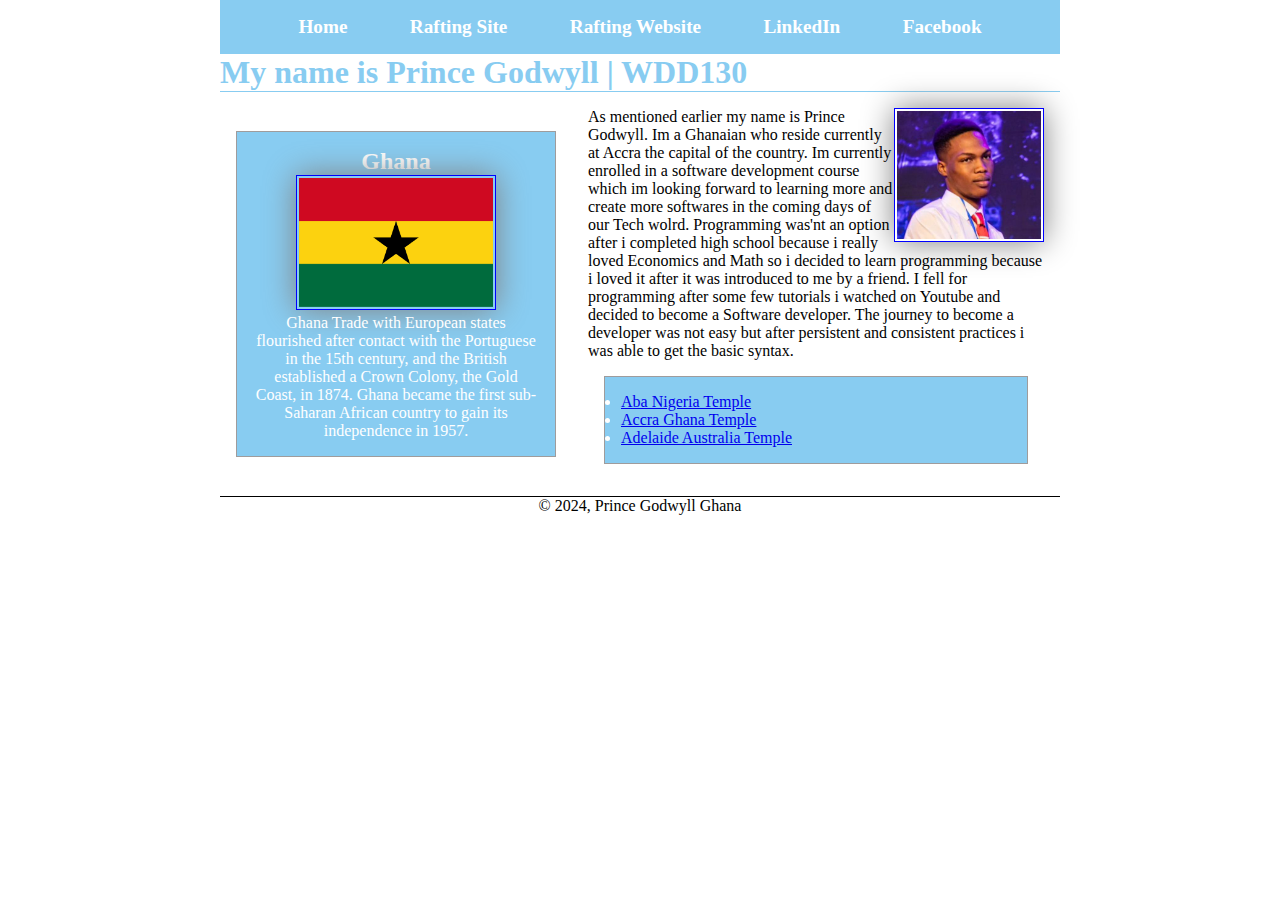
<file: index.html>
<!DOCTYPE html>
<html lang="en">
  <head>
    <meta name="author" content="Prince Godwyll" />
    <link rel="stylesheet" href="styles/styles.css" />
    <meta charset="UTF-8">
    <meta name="viewport" content="width=device-width, initial-scale=1.0" />
    <meta
      name="description"
      content="Prince Godwyll | Web fundamentals | Creating and structuring basic wesites"
    />

    <meta name="author" content="Prince Godwyll" />
    <title>Prince Godwyll WDD130</title>
  </head>
  <body>
    <header>
      <nav>
        <a href="#">Home</a>
        <a href="wwr/">Rafting Site</a>
        <a href=" ">Rafting Website</a>
        <a href="https://www.linkedin.com">LinkedIn</a>
        <a href="https://facebook.com">Facebook</a>
      </nav>
      <h1>My name is Prince Godwyll | WDD130</h1>
    </header>
    <div class="grid">
      <main>
        <!-- <p>My name is Prince Godwyll | WDD130</p> -->
        <img src="images/profile.jpg" alt="this is my profile" width="200" />
        <p>
          As mentioned earlier my name is Prince Godwyll. Im a Ghanaian who
          reside currently at Accra the capital of the country. Im currently
          enrolled in a software development course which im looking forward to
          learning more and create more softwares in the coming days of our Tech
          wolrd. Programming was'nt an option after i completed high school
          because i really loved Economics and Math so i decided to learn
          programming because i loved it after it was introduced to me by a
          friend. I fell for programming after some few tutorials i watched on
          Youtube and decided to become a Software developer. The journey to
          become a developer was not easy but after persistent and consistent
          practices i was able to get the basic syntax.
        </p>
        <ul class="box">
          <li>
            <a
              href="https://www.churchofjesuschrist.org/temples/details/aba-nigeria-temple?lang=eng"
              target="_blank"
              title="Aba Nigeria Temple"
              >Aba Nigeria Temple</a
            >
          </li>
          <li>
            <a
              href="https://www.churchofjesuschrist.org/temples/details/accra-ghana-temple?lang=eng"
              target="_blank"
              title="Accra Ghana Temple"
              >Accra Ghana Temple</a
            >
          </li>
          <li>
            <a
              href="https://www.churchofjesuschrist.org/temples/details/adelaide-australia-temple?lang=eng"
              target="_blank"
              title="Adelaide Australia Temple"
              >Adelaide Australia Temple</a
            >
          </li>
        </ul>
      </main>
      <aside class="box">
        <h2>Ghana</h2>
        <img
          src="images/ghana.png"
          alt="This picture represents my state or country"
        />
        <p>
          Ghana Trade with European states flourished after contact with the
          Portuguese in the 15th century, and the British established a Crown
          Colony, the Gold Coast, in 1874. Ghana became the first sub-Saharan
          African country to gain its independence in 1957. <br />
        </p>
      </aside>
    </div>
    <footer>
      <p>&copy; 2024, Prince Godwyll Ghana</p>
    </footer>
  </body>
  <!-- 01th July, 2024 -->
</html>
</file>
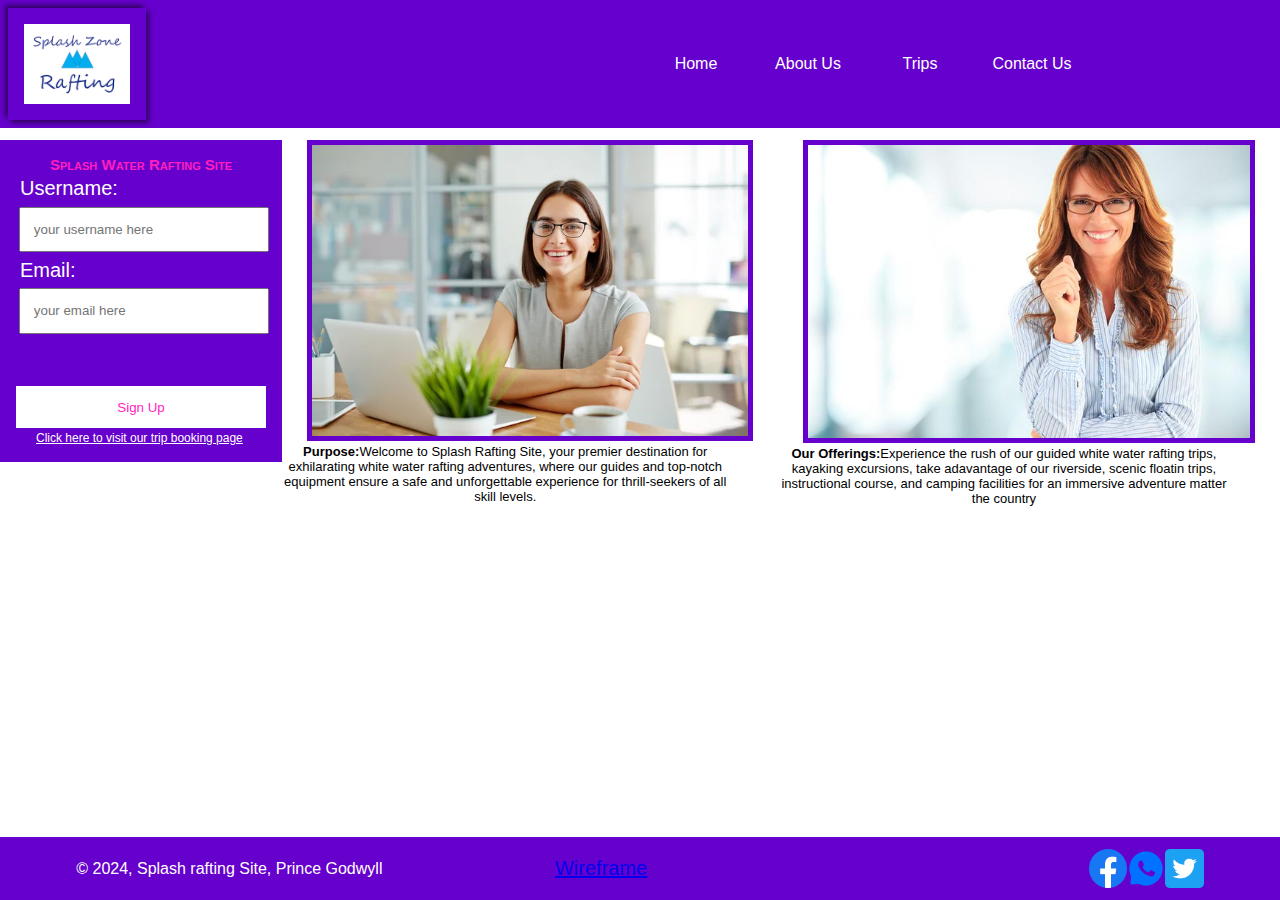
<file: wwr/index.html>
<!DOCTYPE html>
<html lang="en">
  <head>
    <meta charset="UTF-8">
    <meta name="viewport" content="width=device-width, initial-scale=1.0" />
    <meta
      name="description"
      content="Want to have experience with water rafting! Splash Water Rafting Is here for!"
    />

    <meta name="author" content="Prince Godwyll" />
    <title>Splash Rafting Site</title>
    <link rel="stylesheet" href="styles/rafting.css" />
  </head>
  <body>
      <header>
        <img src="images/logo.png" alt="page logo" />
        <nav>
          <a href="index.html">Home</a>
          <a href="about.html">About Us</a>
          <a href="trips.html">Trips</a>
          <a href="contact.html">Contact Us</a>
        </nav>
      </header> 
      <main>
          <!-- <img src="images/index.png" alt="background_image"> -->
          <div class="main_form">
          <form>
            <h1 class="form_head">Splash Water Rafting Site</h1>
            <label for="username">Username:</label>
            <input
              type="text"
              name="username"
              id="username"
              placeholder="your username here"
            /><br />
            <label for="username">Email:</label>
            <input
              type="text"
              name="email"
              id="email"
              placeholder="your email here"
            />
            <button type="submit">Sign Up</button>
            <a href="trips.html">Click here to visit our trip booking page</a>
          </form>
          <div class="additional_content">
            <figure>
            <img src="images/happy_client2.jpg" alt="content">
            <figcaption><b>Purpose:</b>Welcome to Splash Rafting Site, your premier destination for exhilarating white water
              rafting adventures, where our guides and top-notch equipment ensure a safe and unforgettable 
              experience for thrill-seekers of all skill levels.
           </figcaption>
          </figure>
          <figure>
            <img src="images/happy_client3.jpg" alt="content">
            <figcaption><b>Our Offerings:</b>Experience the rush of our guided white water rafting trips,
              kayaking excursions, take adavantage of our riverside,
              scenic floatin trips, instructional course, and camping facilities for an
              immersive adventure matter the country
         </figcaption>
          </figure>
          </div>
        </div>
      </main>

    <footer id="index_footer">
      <p>&copy; 2024, Splash rafting Site, Prince Godwyll</p>
      <a href="https://app.diagrams.net/?tags=%7B%7D&lightbox=1&highlight=0000ff&edit=_blank&layers=1&nav=1&title=Splash%20Rafting%20Site%20Index.html#R%3Cmxfile%3E%3Cdiagram%20name%3D%22Page-1%22%20id%3D%2203018318-947c-dd8e-b7a3-06fadd420f32%22%3E1VpZc6M4EP41fswUh8%2FHjJPJbNVsZWq9qZl9lKEBrQUiQvjYX7%2B6wICYOFuLY9uusqFbF19%2F6lZ3MfKX6f6JoTz5nYZARp4T7kf%2Bw8jzZnNH%2FErBQQvGi6kWxAyHWuQeBSv8Dxih6ReXOISi1ZBTSjjO28KAZhkEvCVDjNFdu1lESXvWHMVgCVYBIrb0Bw55YqSu4xwVXwHHiZl6PjGKNQo2MaNlZuYbeX6kPlqdomos075IUEh3DZH%2FOPKXjFKur9L9EoiEtoJN9%2FvyC229bgYZf0%2BHn%2BsfKYn39%2F7rw3N558EL3Y3vjK22iJRQPYZaLD9UAKlHBDmIM%2FI%2F7xLMYZWjQGp3ghFClvCUiDtXXBac0Q0sKaFM9fanU8dZLoUmwoT0ye3HME%2B2BcZh3xCZx3oCmgJnB9HEaMczA7GhoDs197ujQb2Kp0nDlrUQGRLF9dhHIMWFwfI%2F4DobGFdEcJyJ60CgBGwY2PzTqI29HtTGzrlQm9uoLb3RvZjOuYoLcztFqTRPQPODsoQjvuORJ57ZWeUEFYm4YCjiOIulSBhWK78znAn7es4TDXcHCceblKhsTiDi1tbKaAZv7Kra2UjyRDTjjUZf1OcsHJrMbA65zriHRNNzcWhhcQinMgTI6RlYkJ%2Fad0Wug06E99Iwg7ireWfj9YBW49NyV2cDrQrGg%2FmrM3r7WRe%2By3t717XguzbSzRbXRzpvYNINsTfbKNX%2B7RS3xmcDyb96kHzv4iCNe0CaEm5in8oeKl80fS3lifuzOq77%2FmLRFE1j%2Bb%2BScddzXvJqELEoPY7WD%2BcaQ4hQSezoLhbnqM9ZDFYf4C5nsIllsEjgtaZ0I6SExvTiJJ91korJfGKB1ucv%2FbNhZudqfIe5TAcMTUO8rSiqIazZ29BcHNiFe23A2snaLkG8QHl%2BW8jOx9eGbE9CZ6BbV6h9L1lOC2hAWqtG%2Fr3o%2FANIINYzknUhiW%2BVYf3RybCcAy2ZhJBBistUXIVQiBaIYyrdeUSlFvYJJogh3srRULgVsJfyqObs9JHN0aOZ8pRokoVqCYITTkZ5IJcAryXOU1ARBrJC90dykSiCuk%2BZialj4BytCagl5MAw6FRQr4onDCs4C4ANMDkfjeQAWrjRSgJbIMWnOgHN1kX%2Bv3nXm1YOEXM6%2FnM8eWfQcd2z0dHODS06PiurP0eRMFEWF4qCPcz0nMemFXkif1mpiKks12BPqEilObpDyl83qMeZrHR6zgYd0EaLYB%2BUrFCslWUDjjagOYoyrrMKNQXDWzVWIeaQfwFkOJCUIhS1B5ej%2FJYJS5eB3AyIqBORmMMUJjRPA8Eq3U3EYkwwx1gxX1MUyT2E01SwU8zb2TOZ3Jkp0sHIoCEmyJTVumy9BfZ2k8wrYK83dE1xAJi65Z%2B%2B6o%2Ffg9LibCDZEeebCtj9ifiHHyrbeE3t%2BOz2VVzPloJ7tkf8qmJtByfxePxEQVqCgANE7o0ixWEou%2Fei2sZ9AGCnXhvZuc3EDz35VAM3gL1f01IeFF6KG4R3cWXw2gW3P3WouzVkZ5MrQ9azkF1ScewIbpW6c%2BckwH1x%2FHwA9xX0OofQVTvHGVUpTt9B9Pbs0TJHXx3a%2FVjGnyweHuGtKoVScVeodxlkiupO8r0%2B2nYqiY8pwqSdQ7xZSLx663Xr4xd3V3YhcTDjvRTAMpTCr4wne9%2Ba%2FTrRxuupBH%2Bs%2FaYWhhDGsDK3lPFEHN9Fxvp4lHZQObb5RmluYP8bOD%2BYl41QyWnbKLDH%2FKfs%2Fmli7v5qaB72ZmR1czgFfiES6QDe4WA4klWgdzSUCLxpTAZEZPhbaK1jeNvYuVRAcLCpkyldkNviAquNZr%2F6UKiodWt7pMrK3kj93cUwm0TcHl8AU7rGS3b%2B478%3D%3C%2Fdiagram%3E%3C%2Fmxfile%3E"
        target="_blank"
        >Wireframe</a
      >
      <nav class="navlinks">
        <a href="www.facebook.com"></a>
        <img src="images/facebook.webp" alt="facebook" />
        <a href="www.whatsapp.com"></a>
        <img src="images/whatsapp.webp" alt="whatsapp" />
        <a href="www.twitter.com"></a>
        <img src="images/twitter.webp" alt="twitter" />
      </nav>
    </footer>
  </body>
</html>
</file>
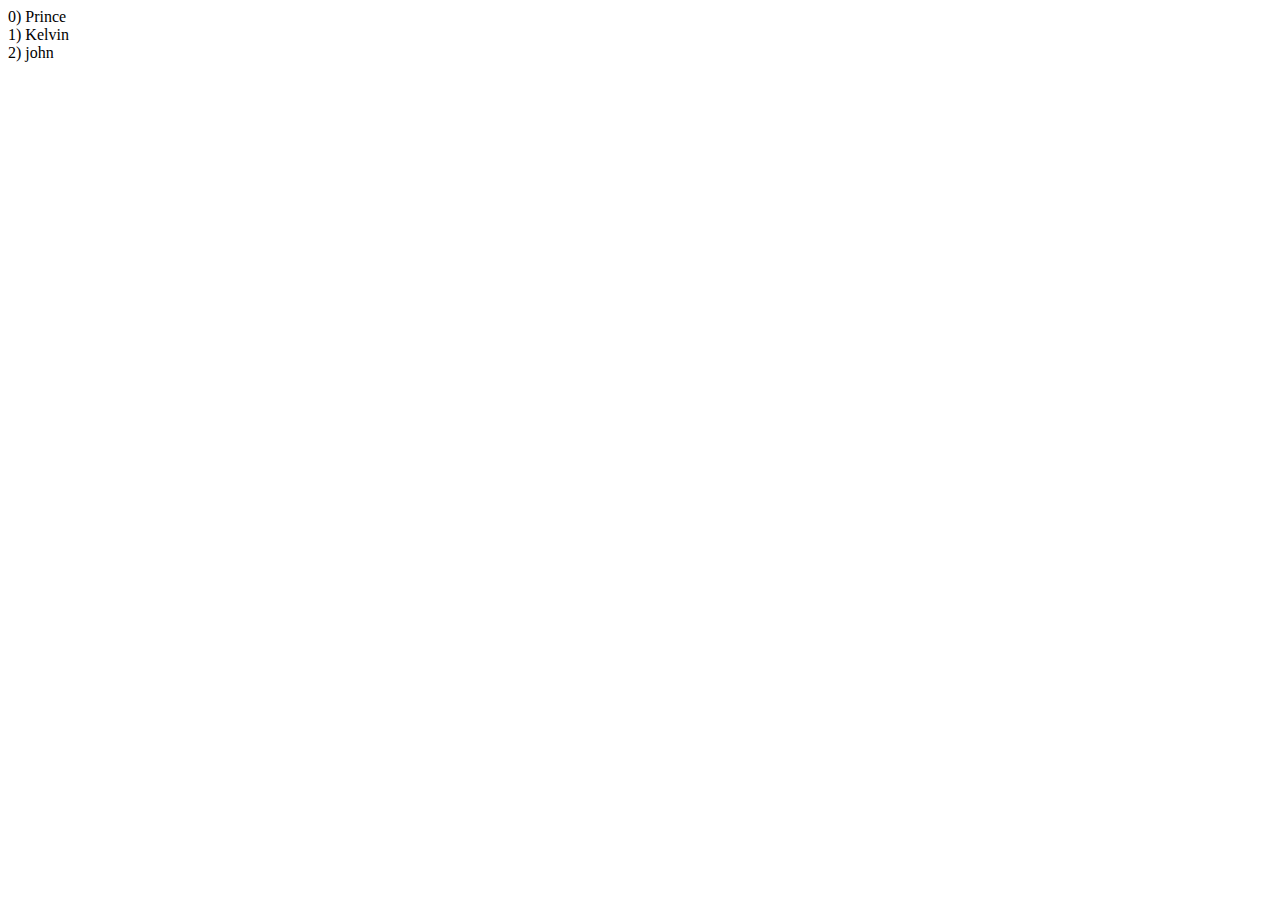
<file: prac.html>
<!DOCTYPE html>
<html lang="en">
<head>
    <meta charset="UTF-8">
    <meta name="viewport" content="width=device-width, initial-scale=1.0">
    <title>Document</title>
</head>
<body>
    <script>
        let names =  ["Prince", "Kelvin", "john"];
        for(let i = 0; i < names.length; i++){
            document.write(`${i}) ${names[i]} <br>`);
        }
        

        
        // count = 0;
        // while(count<=10)
        // {
        //     let name = prompt('Please what is your name');
        //     document.write(`${count}) ${name} <br>`);
        //     count++;
        // }
    </script>
</body>
</html>
</file>
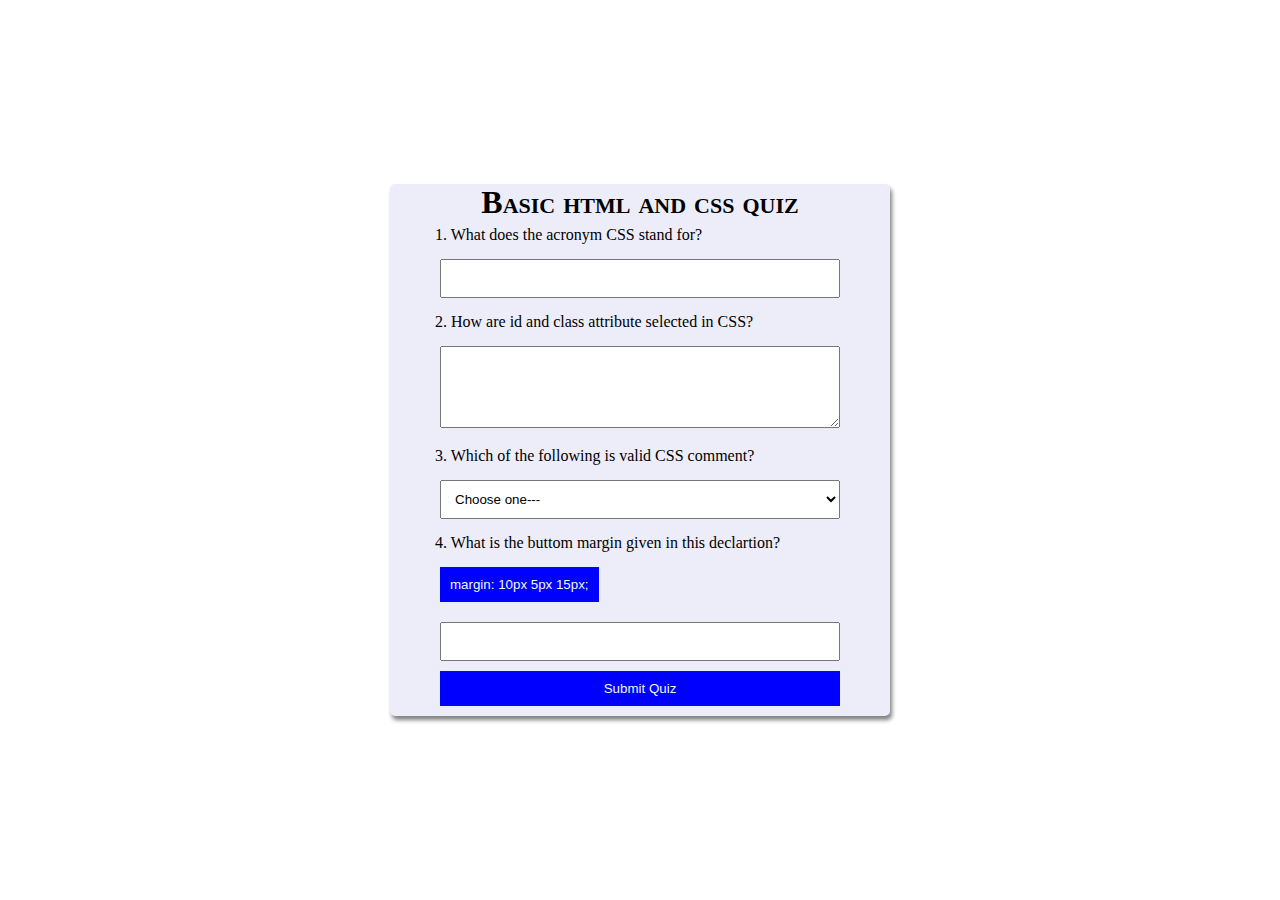
<file: quiz.html>
<!DOCTYPE html>
<html lang="en">
  <head>
    <meta charset="UTF-8" />
    <meta name="viewport" content="width=device-width, initial-scale=1.0" />
    <meta
      name="description"
      content="Test your knowledge and skills with our interactive quiz. Answer questions, score points, and discover your expertise in Wed Design. Take the challenge now and learn something new!"
    />

    <meta name="author" content="Prince Godwyll" />
    <link rel="stylesheet" href="styles/quiz.css" />
    <title>Quiz</title>
  </head>
  <body>
    <main>
      <div class="form_container">
        <form>
          <h1>Basic html and css quiz</h1>
          <label for="1">1. What does the acronym CSS stand for?</label>
          <input type="text" id="q1" name="q1" />
          <label for="question2"
            >2. How are id and class attribute selected in CSS?</label
          >
          <textarea name="q2" id="q2" rows="4"></textarea>
          <label for="q3"
            >3. Which of the following is valid CSS comment?</label
          >
          <select name="q3" id="q3">
            <option value="" selected disabled>Choose one---</option>
            <option value="one">*this is a block code*</option>
            <option value="two">/* this is a block code*/</option>
            <option value="three">#this is a block code</option>
          </select>
          <label for="q4"
            >4. What is the buttom margin given in this declartion?</label
          >
          <button id="q4">margin: 10px 5px 15px;</button>
          <input type="number" id="q1" name="q4" />
          <input type="submit" name="submit" value="Submit Quiz" />
        </form>
      </div>
    </main>
  </body>
</html>
</file>
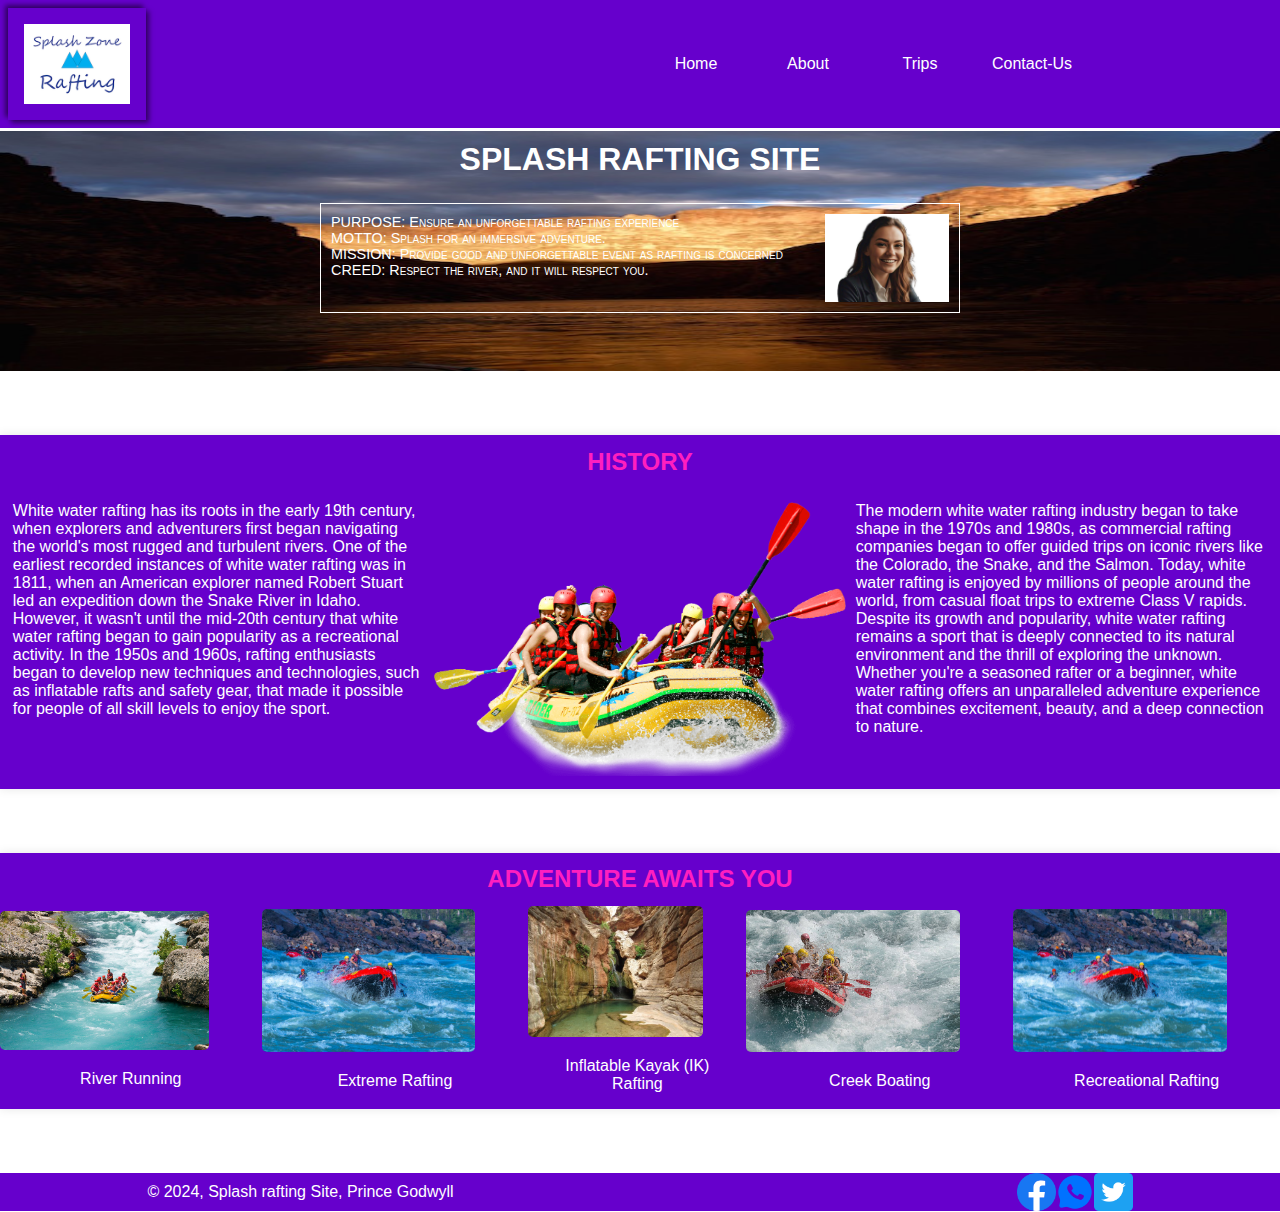
<file: wwr/about.html>
<!DOCTYPE html>
<html lang="en">
  <head>
    <meta charset="UTF-8">
    <meta name="viewport" content="width=device-width, initial-scale=1.0" />
    <meta
      name="description"
      content="Learn about our company's mission, values, and team. Discover our story, passion, and commitment to Our splash rating industry."
    />

    <meta name="author" content="Prince Godwyll" />
    <link rel="stylesheet" href="styles/rafting.css" />
    <title>Spalsh Rafting Site About Us</title>
  </head>
  <body>
    <header>
      <img src="images/logo.png" alt="page logo" />
      <nav>
        <a href="index.html">Home</a>
        <a href="about.html">About</a>
        <a href="trips.html">Trips</a>
        <a href="contact.html">Contact-Us</a>
      </nav>
    </header>
    <main>
      <div class="hero">
        <img src="images/hero.jpg" alt="background" id="background" />
        <h1>SPLASH RAFTING SITE</h1>
        <article class="neat">
          <img src="images/happy_client.png" alt="happy client" />
          <p>
            PURPOSE: Ensure an unforgettable rafting experience
            </p>
            <p>MOTTO: Splash for an immersive adventure.</p>
            <p>MISSION: Provide good and unforgettable event as rafting is
              concerned</p>
            <p>CREED: Respect the river, and it will respect you.</p>   
        </article>
      </div>
      <section class="section1">
        <h2>HISTORY</h2>
        <div class="grid_container">
          <p>
            White water rafting has its roots in the early 19th century, when
            explorers and adventurers first began navigating the world's most
            rugged and turbulent rivers. One of the earliest recorded instances
            of white water rafting was in 1811, when an American explorer named
            Robert Stuart led an expedition down the Snake River in Idaho.
            However, it wasn't until the mid-20th century that white water
            rafting began to gain popularity as a recreational activity. In the
            1950s and 1960s, rafting enthusiasts began to develop new techniques
            and technologies, such as inflatable rafts and safety gear, that
            made it possible for people of all skill levels to enjoy the sport.
          </p>
          <img src="images/index.png" alt="water_rafting1" />
          <p>
            The modern white water rafting industry began to take shape in the
            1970s and 1980s, as commercial rafting companies began to offer
            guided trips on iconic rivers like the Colorado, the Snake, and the
            Salmon. Today, white water rafting is enjoyed by millions of people
            around the world, from casual float trips to extreme Class V rapids.
            Despite its growth and popularity, white water rafting remains a
            sport that is deeply connected to its natural environment and the
            thrill of exploring the unknown. Whether you're a seasoned rafter or
            a beginner, white water rafting offers an unparalleled adventure
            experience that combines excitement, beauty, and a deep connection
            to nature.
          </p>
        </div>
      </section>

      <section class="section2">
        <h2>ADVENTURE AWAITS YOU</h2>
        <div class="grid_container2">
          <figure>
            <img src="images/water_rafting1.jpg" alt="water_rafting" />
            <figcaption>River Running</figcaption>
          </figure>
          <figure>
            <img src="images/water_rafting2.jpg" alt="water_rafting" />
            <figcaption> Extreme Rafting</figcaption>
          </figure>
          <figure>
            <img src="images/water_rafting3.jpg" alt="water_rafting" />
            <figcaption> Inflatable Kayak (IK) Rafting</figcaption>
          </figure>
          <figure>
            <img src="images/water_rafting4.jpg" alt="water_rafting" />
            <figcaption>Creek Boating</figcaption>
          </figure>
          <figure>
            <img src="images/water_rafting2.jpg" alt="water_rafting" />
            <figcaption>Recreational Rafting</figcaption>
          </figure>
        </div>
      </section>
    </main>
    <footer>
      <p>&copy; 2024, Splash rafting Site, Prince Godwyll</p>
      <nav class="navlinks">
        <a href="www.facebook.com"></a>
        <img src="images/facebook.webp" alt="facebook" />
        <a href="www.whatsapp.com"></a>
        <img src="images/whatsapp.webp" alt="whatsapp" />
        <a href="www.twitter.com"></a>
        <img src="images/twitter.webp" alt="twitter" />
      </nav>
    </footer>
  </body>
</html>
</file>
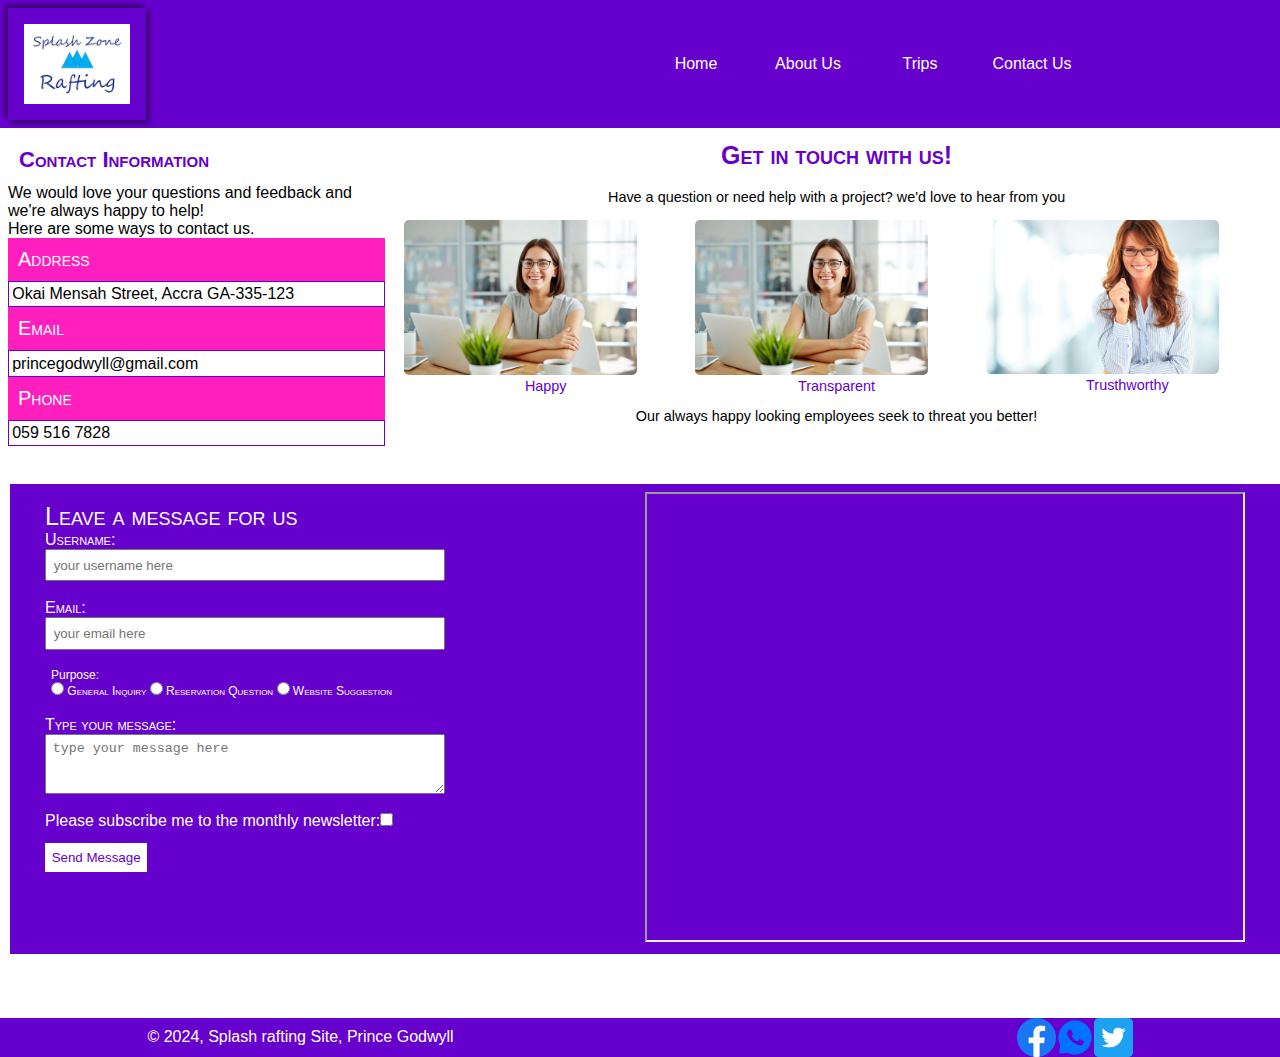
<file: wwr/contact.html>
<!DOCTYPE html>
<html lang="en">
  <head>
    <meta charset="UTF-8">
    <meta name="viewport" content="width=device-width, initial-scale=1.0">
    <meta
      name="description"
      content="Get in touch with us! Contact Splash Rafting Site for inquiries, reservations, or feedback. We'd love to hear from you!"
    />

    <meta name="author" content="Prince Godwyll">
    <title>Contact Splash Rafting Site</title>
    <link rel="stylesheet" href="styles/rafting.css">
  </head>

  <body>
    <header>
      <img src="images/logo.png" alt="page logo">
      <nav>
        <a href="index.html">Home</a>
        <a href="about.html">About Us</a>
        <a href="trips.html">Trips</a>
        <a href="contact.html">Contact Us</a>
      </nav>
    </header>
    <main>
      <div class="contact_info_container">
        <div class="contact_info">
          <h1>Contact Information</h1>
          <p>
            We would love your questions and feedback and we're always happy to help!
            </p>
           <p>Here are some ways to contact us.</p> 
          <figure>Address</figure>
          <figcaption>Okai Mensah Street, Accra GA-335-123</figcaption>
          <figure>Email</figure>
          <figcaption>princegodwyll@gmail.com</figcaption>
          <figure>Phone</figure>
          <figcaption>059 516 7828</figcaption>
          </div>
        <div class="workers_container">
          <p id="get_intouch">Get in touch with us!</p>
          <p>
            Have a question or need help with a project? we'd love to hear from
            you
          </p>
          <div class="workers_img">
            <figure>
              <img src="images/happy_client2.jpg" alt="happy_client">
              <figcaption>Happy</figcaption>
            </figure>
            <figure>
              <img src="images/happy_client2.jpg" alt="happy_client">
              <figcaption>Transparent</figcaption>
            </figure>
            <figure>
              <img src="images/happy_client3.jpg" alt="happy_client">
              <figcaption>Trusthworthy</figcaption>
            </figure>
          </div>
          <p>
            Our always happy looking employees seek to threat you better!
          </p>
        </div>
      </div>
      <div class="form_map_container">
        <div class="form_container">
          <p id="form_heading">Leave a message for us</p>
          <form>
            <label for="username">Username:</label>
            <input
              type="text"
              name="username"
              id="username"
              placeholder="your username here"
            /><br />
            <label for="email">Email:</label>
            <input
              type="text"
              name="email"
              id="email"
              placeholder="your email here"
            />

            <div class="radio_container">
              <p>Purpose:</p>
              <input type="radio" name="radio-button" id="radio1">
              <label for="radio1">General Inquiry</label>
              <input type="radio" name="radio-button" id="radio2">
              <label for="radio2">Reservation Question</label>
              <input type="radio" name="radio-button" id="radio3">
              <label for="radio3">Website Suggestion</label>
            </div>
            <label for="message">Type your message:</label><br>
            <textarea
              name="message"
              id="message"
              rows="3"
              placeholder="type your message here"
            ></textarea
            ><br />
            Please subscribe me to the monthly newsletter:<input
              type="checkbox"
              id="newsletter"
              name="newsletter"
            /><br />
            <button type="submit">Send Message</button>
          </form>
        </div>
        <div class="map_container">
          <iframe
            src="https://www.google.com/maps/embed?pb=!1m18!1m12!1m3!1d3971.0665499579795!2d-0.21411032650213516!3d5.557154233641159!2m3!1f0!2f0!3f0!3m2!1i1024!2i768!4f13.1!3m3!1m2!1s0xfdf90a6bd44191f%3A0xfa4d5866c68c58a0!2sOkai%20Mensah%20Rd%2C%20Accra!5e0!3m2!1sen!2sgh!4v1721242694561!5m2!1sen!2sgh"
            width="600"
            height="450"
            allowfullscreen=""
            loading="lazy"
            referrerpolicy="no-referrer-when-downgrade"
          ></iframe>
        </div>
      </div>
    </main>
    <footer>
      <p>&copy; 2024, Splash rafting Site, Prince Godwyll</p>
      <nav class="navlinks">
        <a href="www.facebook.com"></a>
        <img src="images/facebook.webp" alt="facebook">
        <a href="www.whatsapp.com"></a>
        <img src="images/whatsapp.webp" alt="whatsapp">
        <a href="www.twitter.com"></a>
        <img src="images/twitter.webp" alt="twitter">
      </nav>
    </footer>
  </body>
</html>
</file>
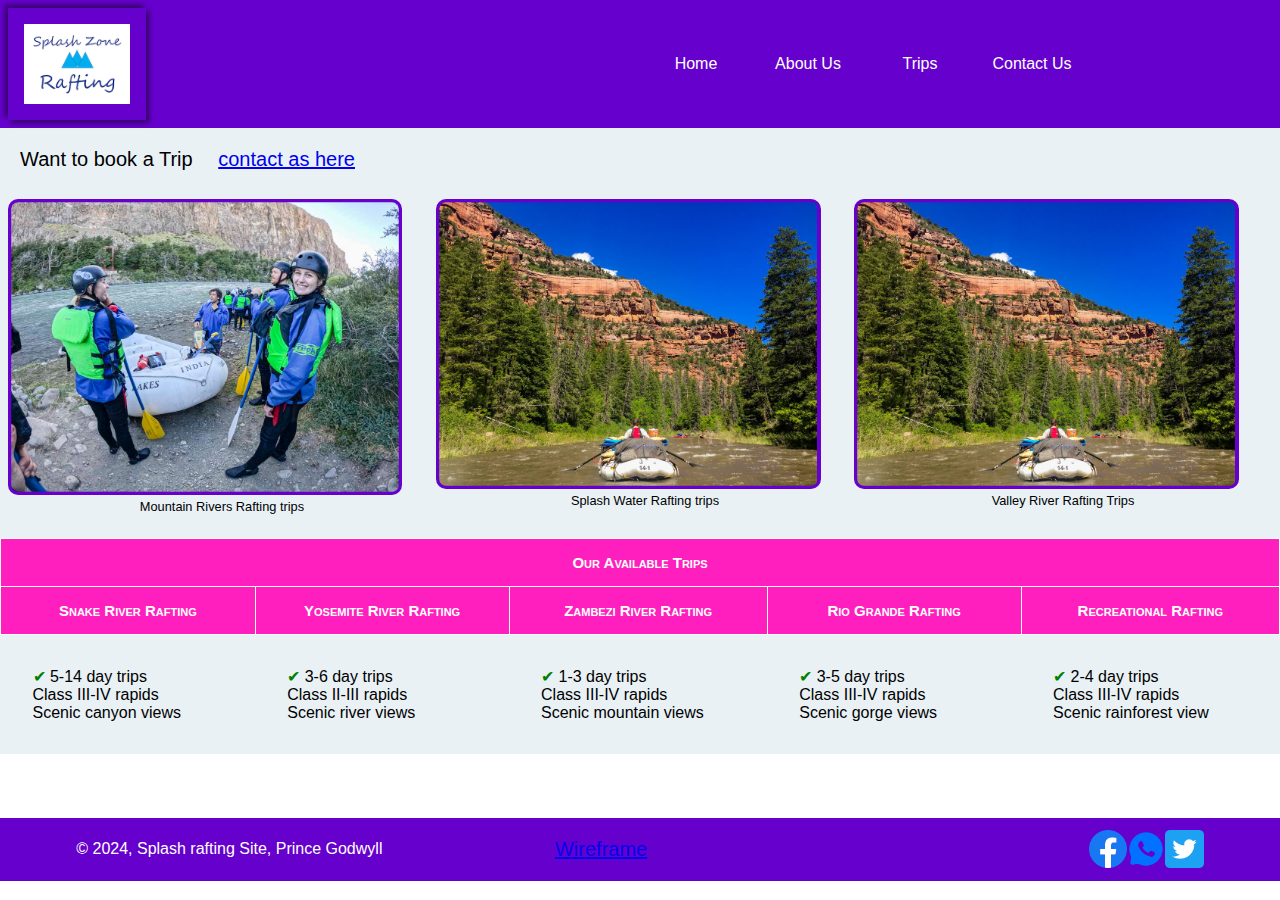
<file: wwr/trips.html>
<!DOCTYPE html>
<html lang="en">
  <head>
    <meta charset="UTF-8">
    <meta name="viewport" content="width=device-width, initial-scale=1.0" />
    <meta
      name="description"
      content="Get in touch with us! Get to know more about our trips as rafting is concerned!"
    />

    <meta name="author" content="Prince Godwyll" />
    <title>Book A Trip On Splash Rafting Site</title>
    <link rel="stylesheet" href="styles/rafting.css" />
  </head>

  <body>
    <header>
      <img src="images/logo.png" alt="page logo" />
      <nav>
        <a href="index.html">Home</a>
        <a href="about.html">About Us</a>
        <a href="trips.html">Trips</a>
        <a href="contact.html">Contact Us</a>
      </nav>
    </header>
    <main>
      <section>
        <div class="trips_container">
          <p>Want to book a Trip <a href="contact.html">contact as here</a></p>
          <div class="trips_description">
            <figure>
              <img src="images/trips1.jpg" alt="trps" />
              <figcaption>Mountain Rivers Rafting trips</figcaption>
            </figure>
            <figure>
              <img src="images/trips2.jpg" alt="water_rafting1" />
              <figcaption>Splash Water Rafting trips</figcaption>
            </figure>
            <figure>
              <img src="images/trips2.jpg" alt="water_rafting1" />
              <figcaption>Valley River Rafting Trips</figcaption>
            </figure>
          </div>
          <div class="trips_table">
            <table>
              <tr>
                <th colspan="5">Our Available Trips</th>
              </tr>

              <tr>
                <th>Snake River Rafting</th>
                <th>Yosemite River Rafting</th>
                <th>Zambezi River Rafting</th>
                <th>Rio Grande Rafting</th>
                <th>Recreational Rafting</th>
              </tr>
              <tr>
                <td>
                  5-14 day trips <br />
                  Class III-IV rapids <br />
                  Scenic canyon views <br />
                </td>
                <td >
                  3-6 day trips <br />
                  Class II-III rapids <br />
                  Scenic river views <br />
                </td>
                <td >
                  1-3 day trips <br />
                  Class III-IV rapids <br />
                  Scenic mountain views <br />
                </td>
                <td >
                  3-5 day trips <br />
                  Class III-IV rapids <br />
                  Scenic gorge views <br />
                </td>
                <td>
                  2-4 day trips <br />
                  Class III-IV rapids <br />
                  Scenic rainforest view <br />
                </td>
              </tr>
            </table>
          </div>
        </div>
      </section>
    </main>
    <footer>
      <p>&copy; 2024, Splash rafting Site, Prince Godwyll</p>
      <a
        href="https://app.diagrams.net/?tags=%7B%7D&lightbox=1&highlight=0000ff&edit=_blank&layers=1&nav=1&title=Splash%20Rafting%20Site%20trips.html#R%3Cmxfile%3E%3Cdiagram%20name%3D%22Page-1%22%20id%3D%2203018318-947c-dd8e-b7a3-06fadd420f32%22%3E7Zttc6I6FIB%2FjTP3fqjDO%2FiRWtt1bt9G%2B7K736JGZAuEhVj1%2FvqbkICQsK3dFYvOdWe2cA5geM5JTnJO7Oj9cH2VgHhxg2Yw6GjKbN3RLzqaZjsK%2BZ8KNkxg9Cwm8BJ%2FxkTqVjD2%2F4VcyO%2Fzlv4MppULMUIB9uOqcIqiCE5xRQaSBK2ql81RUP3WGHhQEoynIJClz%2F4ML7hUVZSt4gv0vQX%2FasfkigmYvngJWkb8%2BzqaPs8%2BTB2C%2FFn8%2BnQBZmhVEumDjt5PEMLsKFz3YUDR5tjYfZe%2F0BbtTmCEd7nh6%2BQ5DLy1q%2F%2B8uFueafARrYwzbqtXECxh%2FhpZY%2FEmB5S9IqQPUTr6%2BWrhYziOwZRqV8QjiGyBw4CcqeQwxQl6gX0UoCS7W7csRen3iWbuB0GdnDcAJhiuf%2FlmasGLuCFEIcTJhlzCbzByW3EXVC1%2BvtoaVMv9dFGyZSEE3Im84tlbkOSAs%2FwAV0fm2tc6Lvk6pRUH%2FNQCITXgFMWbzBQK%2BWd0NPLOyjgOQLogBwmYYz%2FyqIiYninvEz8iHqApV2i22lAcbzoNCHwvIscBnGPJSSIUwTf8o%2Bg21L3mKMKliy6zz36cSNO6ZsWLLEP2IlUxatzIasqLepIX%2BSEdzujXJ1CC%2Fk7fBGnMBtC5v6am2UvXU4WuZ9d0Pauu6zUGLW%2FR3sa0BkeuInq2Z%2BRS1dY7nd1rn9OZErU5QTJB6IVIA%2BShP%2FPBfVCzq9Qs05So1UHTG2MmTz7wyscYJiQwBTRQzPxXcujRQ4aQicm3lTSfDrantg2sLYFdLQBOQRwfF1nHaBlZTSbbTGxpcKKjV5nqdbMcvQZqrzGo8mT5OvPJ%2BoBzaCc0q9NCs4aXdshJoSbPCr%2BQR0ucyBtjIRbzafiUvDkZZPVzysUnS2GXK0J%2FNqO311Ktcm%2FQQS1N7PWf2%2Bl1eULpTtASE9FjekLYey3DLk9EHxKaFToZ4rbZMuKaRLxP3h5MT83VHeVd8HWLrubAWxJbOPPgmJ%2BiBC9IQIxAMNhKBVrba64Rirk5fkCMNzzlCpYYVY0F1z7%2BSm%2FvmvzsW0lzseZPzk42%2FIS1kzbuo%2BgTGADsv1bvqyPJb71HfoRLfUWYtaiCLVK0TKaQ36SVsqAffA4GiQex9JzMrMXb%2FL6lDTmW%2FNkE51MSrsIUsgVZC6P9WQtDhCYPOgdOWph12X%2B2EExjEFWIWT%2BXtFBxPmUe5dIe7U3AXwpLCAt%2F%2FmbZZDqEn81B6AcbdkuIIpQy6oU%[base64]%2FaKDstDFUWVt2HXyf5WZFRYX2pJSkVYeg2evLQXb%2F8V43GhqGaYpmIKffaazCBwT1KfewjOp%2BcIIxRWC4TUYwzkC6k4lMxJy0BFaenmE6deEzNq8Eqe3pMWxKuPWrmboimL8u4G4KE%2Fgn8rIIlheJe9mnEbqa6s92aMpu1w1SmQiYHqmX5x4QEWGZDMnWj8j07ukxMjrdqHa%2F8uv0D01sNzHFaB8xoNTDLah0wuQrVJmCG3Tpgci51SuakkC%2F%2BDpfs2ANdVUhqmKbd%2FeSEkr2DP%2F4f2QWz1W47OWhkt%2BV14Q3xVgx8uiYc%2Ba90KaGMin1Bn5GW3QN4YTQy6io7B00D2nJ1sdiF9QzwaVAXg0At9sOOUvL64wkEAdyckrM7u2Cv29zWHHY59t49jojAfXKH1%2B759YDSHg3vx8dH2xBqabXL7N4haTvyam186%2F5DGY%2BGTwPKfeRePgxvr46Ptlih12pgmweFLWejv92NBzfDh5PgLUbOWuAHjZyOJgH%2F7t6cD74PT4G3OJrU8j5oyHTkVMZoeEcEVyP39mJwzLBtdQfYBw2UjpwGGQ36o4H7MLy7da%2BPGbbTE3fd1%2BK294P7MYXJ3eQHzPYzBHS92eFrUparp%2BWoCsC8pCTUqVSHF6rEktO02C2xTDt55bGoA7DHl%2BsAZHn5wpqwwJj%2B3smlTdcuV6tVd5aAVdfn24bf9g%2B7xJg71JtO8O7vL7iozgV2dyBh%2F4ZCPoMBl%2Bc7G4xm6tG7jo%2B%2FUdIgpyU3%2BkgvPqFUky7s0GtBqqknT7mOFq8pJpZbgFeeYB0tXvGHEG3AK8%2BnjhZv75De2%2BHV%2BNImrW0dXh%2F8Bw%3D%3D%3C%2Fdiagram%3E%3C%2Fmxfile%3E"
        target="_blank"
        >Wireframe</a
      >
      <nav class="navlinks">
        <a href="www.facebook.com"></a>
        <img src="images/facebook.webp" alt="facebook" />
        <a href="www.whatsapp.com"></a>
        <img src="images/whatsapp.webp" alt="whatsapp" />
        <a href="www.twitter.com"></a>
        <img src="images/twitter.webp" alt="twitter" />
      </nav>
    </footer>
  </body>
</html>
</file>
<file: styles/styles.css>
* {
  margin: 0;
  padding: 0;
  box-sizing: border-box;
}

nav {
  background-color: #88ccf1;
  padding: 1rem;
  display: flex;
  justify-content: space-evenly;
  align-items: center;
}

nav a {
  display: block;
  padding: 0.5;
  text-decoration: none;
  font-size: 1.2rem;
  font-weight: 700;
  color: #fff;
}

h1 {
  color: #88ccf1;
  border-bottom: 1px solid #88ccf1;
}

img {
  width: 150px;
  height: auto;
  border: 1px solid blue;
  padding: 2px;
  box-shadow: 0 0 30px gray;
}

p {
  padding: 10px;
}
main {
  max-width: 840px;
}

aside {
  background-color: #eee;
  position: relative;
  color: #333;
  text-align: center;
}

aside img {
  width: 200px;
  height: auto;
}
main {
  margin-top: 5px;
}

main img {
  width: 150px;
  height: auto;
  float: right;
}

p {
  padding: 0;
}

footer {
  margin-top: 15px;
  border-top: 1px solid #000;
  text-align: center;
}
/* class selectors */
.box {
  margin: 1rem;
  padding: 1rem;
  border: 1px solid #9f9c9c;
  background-color: #88ccf1;
  color: #fff;
}

header {
  max-width: 840px;
  margin: 0 auto;
}

.grid {
  max-width: 840px;
  margin: 0 auto;
  display: grid;
  align-items: center;
}
footer {
  max-width: 840px;
  margin: 0 auto;
}

main {
  grid-column: 2/3;
  margin: 1rem;
}

aside {
  width: 20rem;
  position: relative;
  grid-column: 1/2;
  grid-row: 1/2;
}
</file>
<file: wwr/styles/rafting.css>
@import url("https://fonts.googleapis.com/css2?family=Courier+Prime&family=Cousine&display=swap");
:root {
  --paragraph-font: "roboto", sans-serif;
  --primary-color: #6600CC;
  --secondary-color: #e9f1f5;
  --accent-color: rgb(255, 31, 191);
  --additional-accent-color: #fff;
  --heading-font: "Open Sans", sans-serif;
  --paragraph-or-default-font: "roboto", sans-serif;
  --navigation-background-color: #03045e;
  --navigation-link-color: #fff;
  --navigation-hover-link-color: #03045e;
  --navigation-hover-background-color: #fff;
}

/* this css styles the index.html of the spalsh rafting site */

.main_form{ 
  width: 100%;
  display: flex;
  position: absolute;
  top: 140px;
}

.main_form .form_head{
  text-align: center;
  font-variant: small-caps;
  color: var(--accent-color);
  font-size: 15px;
  margin: 0;
  padding: 0;
}

.main_form > form {
  background-color: var(--primary-color);
  color: var(--additional-accent-color);
  padding: 1em;
}

.main_form > form > a{
  font-size: 12px;
  padding: 20px;
  color: var(--additional-accent-color);
}

.main_form form > label{
  padding: .2em;
  font-size: 20px;
  display: block;
}

.main_form input{
  margin: 1%;
  padding: 1em;
  width: 100%;
  min-width: 250px;
}

input:focus {
  /* styles to apply when input is focused */
  outline: none;
  border: 2px solid var(--accent-color);
  box-shadow: 0 0 8px var(--accent-color);
}


.main_form button{
  display: block;
  margin-top: 50px;
  transition: all ease 1s;
  border: none;
  outline: none;
  cursor: pointer;
  padding: 1em;
  width: 100%;
  min-width: 150px;
  color: var(--accent-color);
  background-color: var(--additional-accent-color);
}

.main_form button:hover{
  background-color: var(--accent-color);
  color: var(--additional-accent-color);
}


.additional_content{
  font-size: 100%;
  display: flex;
}

.additional_content figure{
  text-align: center;
  height: 100px;
  font-size: 13px;
}

.additional_content figcaption{
  text-align: center;
  width: 90%;
}

.additional_content img {
 width: 90%;
 padding: 5px;
 background-color: var(--primary-color);
}


#index_footer{
  position: absolute;
  bottom: 0;
}
/* it ends here (css code for index page ) */
* {
  margin: 0;
  padding: 0;
  box-sizing: border-box;
}

body {
  font-family: var(--paragraph-font);
  margin: 0;
  min-width: 650px;
  padding: 0;
}

header {
  width: 100%;
  margin: 0 auto;
}

main {
  max-width: 100%;
  margin: 0 auto;
}
p {
  font-family: var(--paragraph-font);
}

h1,
h2,
h3,
h4,
h5,
h6 {
  font-family: var(--heading-font);
  color: var(--primary-color);
}

header {
  background-color: var(--primary-color);
  display: grid;
  grid-template-columns: 1fr 1fr;
  align-items: center;
  padding: 0.5em;
}

header img {
  box-shadow: 3px 3px 5px rgba(0, 0, 0, 0.5), -3px -3px 5px rgba(0, 0, 0, 0.5);
  padding: 1em;
  height: 7rem;
  width: auto;
}

header nav {
  display: flex;
}

header nav a {
  color: var(--additional-accent-color);
  text-decoration: none;
  transition: all ease-out 1s;
  font-size: 100%;
  text-align: center;
  padding: 0.5em;
  width: 7em;
}

nav a:hover {
  border-radius: 1px;
  color: var(--additional-accent-color);
  border-bottom:1px solid var(--accent-color);
}

.hero {
  position: relative;
  margin-top: 0.2em;
}

.hero img {
  display: block;
  background-position: center;
  width: 100%;
  height: 15rem;
}

.hero p {
  font-weight: 400;
  font-variant: small-caps;
}

.hero h1 {
  text-align: center;
  position: absolute;
  height: auto;
  top: 0;
  padding: 10px;
  color: var(--additional-accent-color);
  width: 100%;
}

article {
  color: var(--additional-accent-color);
  position: absolute;
  padding: 10px;
  margin-left: 25%;
  border: 1px solid var(--additional-accent-color);
  width: 50%;
  height: auto;
  top: 30%;
}

article p {
  font-size: 90%;
}

.neat img {
  float: right;
  width: 20%;
  opacity: 1;
  height: auto;
}

.section1,
.section2 {
  box-shadow: 0px 0px 10px rgba(0, 0, 0, 0.1);
  background-color: var(--primary-color);
  color: var(--additional-accent-color);
  margin-top: 5%;
}

.section1 h2,
.section2 h2 {
  padding: 1%;
  color: var(--accent-color);
  text-align: center;
}

.grid_container {
  padding: 1%;
  display: grid;
  grid-template-columns: repeat(3, 1fr);
  gap: 10px;
}

.grid_container > * {
  grid-row: 3/ 1;
  width: 100%;
}
.grid_container2 {
  display: flex;
  justify-content: space-around;
  align-items: center;
}

.grid_container2 figcaption{
  text-align: center;
  font-weight: 400;
  color: var(--additional-accent-color);
  padding: 1em;
}

.grid_container2 img {
  border-radius: 5px;
  /* transition: transform 0.5s ease-in-out; */
  min-width: 100px;
  width: 80%;
  backface-visibility: hidden;
  transition: transform 0.5s ease-in-out;
  transform: scale(1);
  height: auto;
}

.grid_container2 img:hover{
    transform: scale(1.1);
    border: 2px solid var(--accent-color);
  }
  
.img_container {
  padding: 1%;
}

.img_container img {
  width: 150px;
  height: auto;
}

footer {
  width: 100%;
  /* position: absolute; */
  display: flex;
  /* bottom: 0; */
  margin-top: 5%;
  background-color: var(--primary-color);
  color: var(--additional-accent-color);
  justify-content: space-around;
  align-items: center;
}
.navlinks {
  display: flex;
  justify-content: flex-end;
  align-items: center;
}

.navlinks img {
  height: 10%;
  cursor: pointer;
  width: 10%;
}

.navlinks a {
  position: absolute;
  visibility: hidden;
}

/* 
/* this css code styles the contact us page
this css code styles the form container and its element*/
.contact_info_container {
  width: 100%;
  /* min-width: 600px; */
  display: flex;
}

#get_intouch{
  font-size: 25px;
  font-weight: 700;
  font-variant: small-caps;
  color: var(--primary-color);
  padding: .5em;
}

.contact_info {
  padding: .5em;
}

.contact_info h1{
font-variant: small-caps;
font-size: 22px;
padding: .5em;
}

.contact_info figure{
  color: var(--additional-accent-color);
  background-color: var(--accent-color);
  font-size: 20px;
  padding: .5em;
  font-variant: small-caps;
}

.contact_info figcaption{
  padding: .2em;
  border: 1px solid var(--primary-color);
}

.workers_container{
  font-size: 90%;
  width: 100%;
}


 .workers_img{
  display: flex;
  justify-content: space-evenly;
  background-color: var(--additional-accent-color);
  color: var(--primary-color);
  padding: .5em;
  width: 100%;
}

.workers_container p{
  text-align: center;
  padding: .5em;
}

.workers_img img{
  border-radius: 5px;
  margin-left: 4px;
  min-width: 100px;
  width: 80%;
  display: inline;
}

.workers_img figcaption{
  text-align: center;
}

.form_map_container{
  color: var(--additional-accent-color);
  background-color: var(--primary-color);
  justify-content: center;
  margin: 30px 0px 0px 10px;
  display: flex;
  flex-wrap: wrap;
  flex-direction: row ;
}

.map_container{
  padding: .5em;
}

.form_container {
  width: 600px;
  height: 448px;
  margin:10px 0px 0px 0px ;
  padding: .5em;
}

.form_container label{
  font-variant: small-caps;
}

#form_heading{
  color: var(--additional-accent-color);
  font-size: 25px;
  font-variant: small-caps;
}

.form_container input, textarea{
  padding: .5em;
  outline: none;
}

.radio_container{
  margin: 1em 0em 1em 0em;
  font-size: 12px;
  padding: .5em;
}

.form_container input[type="text"], textarea{
  display: block;
  width: 400px;
}

.form_container button{
  padding: .5em;
  margin-top: 1em;
  outline: none;
  border: none;
  cursor: pointer;
  background-color: var(--additional-accent-color);
  color: var(--primary-color);
  transition: all ease 1s;
}

.form_container button:hover{
  background-color: var(--navigation-background-color);
  color: var(--navigation-link-color);
}

/* trips css code here */
.trips_container {
  background-color: var(--secondary-color);
  max-width: 100%;
}

.trips_container p,
a {
  padding: 1em;
  font-size: 20px;
}

.trips_description {
  padding: .5em;
  display: flex;
  justify-content: center;
}

.trips_container figcaption {
  text-align: center;
  font-size: 80%;
}

.trips_description img  {
  background-color: var(--primary-color);
  padding: .2em;
  transition: transform 0.5s ease-in-out;
  border-radius: 10px;
  width: 92%;
  height: auto;
}

.trips_container img:hover{
  transform: scale(1.02);
  border: 2px solid var(--accent-color);
}


.trips_container table {
  margin-top: 1em;
  border-collapse: collapse;
  border-spacing: 0;
  padding: 0;
}

.trips_container th {
  border: 1px solid var(--additional-accent-color);
  background-color: var(--accent-color);
  color: var(--additional-accent-color);
  font-variant: small-caps;
  font-size: 15px;
  padding: 1em;
}

.trips_container td {
  width: 300px;
  padding: 2em;
}
.trips_container td::before {
  content: "\2714"; /* checkmark symbol */
  font-size: 16px;
  color: green;
}

/* this styles the INDEX.HTML PAGE site */
.background-image {
  position: relative;
  height: auto;
  width: 100%;
}

.background-image img {
  position: absolute;
  opacity: .2;
}

.background-image header{
  color: var(--additional-accent-color);
  font-size: 30px;
}
</file>
<file: styles/quiz.css>
* {
    margin: 0;
    padding: 0;
    box-sizing: border-box;
}

.form_container {
    display: flex;
    border-radius: 5px;
    position: absolute;
    left: 50%;
    top: 50%;
    transform: translate(-50%, -50%);
    box-shadow: 2px 4px 4px rgba(0,0,0,0.5);
    justify-content: center;
    align-items: center;
    background-color: rgb(237, 237, 250);
    width: 500px;
}
.form_container h1{
    text-align: center;
    font-variant: small-caps;
}

.form_container input , label{
    display: block;
    padding: 5px;
}

.form_container input, textarea, select{
    width: 400px;
    padding: 10px;
    margin: 10px;
    outline: none;
}

.form_container select, button, textarea{
    margin: 10px;
}
.form_container #q4{
    background-color: blue;
    color: aliceblue;
    padding: 10px;
    outline: none;
    border: none;
}

.form_container input[type = "submit"]{
    background-color: blue;
    outline: none;
    border: none;
    color: aliceblue;
}
</file>
